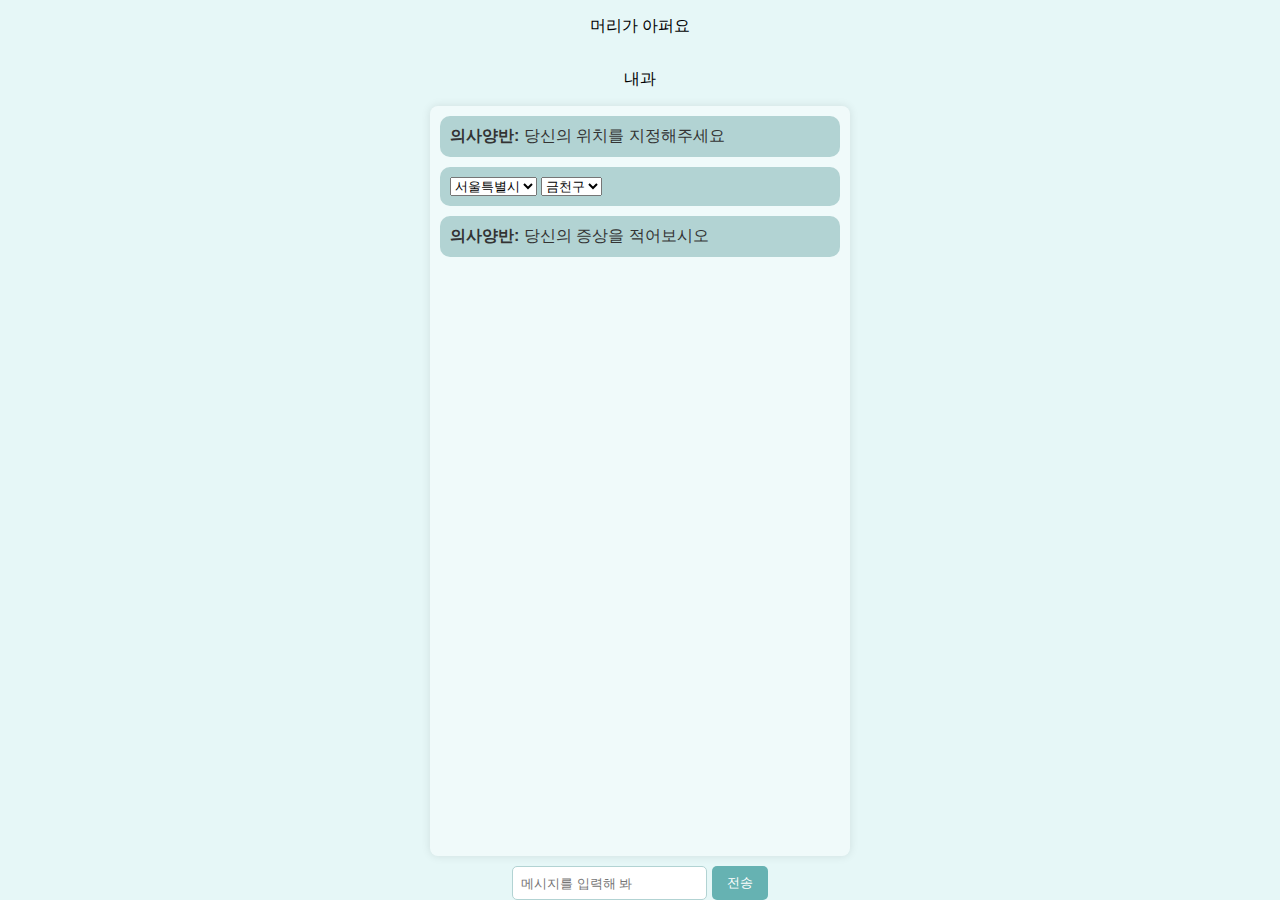
<file: templates/index.html>
<!--<index.html>-->

    <!DOCTYPE html>
    <html lang="en">
    <head>
      <meta charset="UTF-8">
      <meta name="viewport" content="width=device-width, initial-scale=1.0">
      <title>챗봇</title>
      <style>
        body {
          font-family: 'Arial', sans-serif;
          margin: 0;
          display: flex;
          flex-direction: column;
          align-items: center;
          justify-content: center;
          height: 100vh;
          background-color: #e6f7f7; /* 연한 민트색 배경 */
        }
    
        #chat-box {
          width: 400px;
          height: 800px;
          overflow-y: scroll;
          padding: 10px;
          background-color: #f0fafa; /* 채팅 박스 배경 */
          border-radius: 8px;
          box-shadow: 0 0 10px rgba(0, 0, 0, 0.1);
        }
    
        .message {
          margin-bottom: 10px;
          position: relative;
          padding: 10px;
          border-radius: 10px;
        }
    
        .my-message {
          text-align: right;
          background-color: #66b2b2; /* 나의 메시지 배경색 */
          color: #fff; /* 나의 메시지 텍스트 색상 */
        }
    
        .other-message {
          text-align: left;
          background-color: #b2d3d3; /* 상대의 메시지 배경색 */
          color: #333; /* 상대의 메시지 텍스트 색상 */
        }
    
        #input-box {
          margin-top: 10px;
          display: flex;
        }
    
        #message-input {
          flex: 1;
          padding: 8px;
          border: 1px solid #b2d3d3; /* 연한 민트색 테두리 */
          border-radius: 5px;
          margin-right: 5px;
          background-color: #fff; /* 밝은 흰색 배경 */
        }
    
        #message-input:focus {
          outline: none;
          border-color: #66b2b2; /* 밝은 민트색 포커스 테두리 */
        }
    
        button {
          padding: 8px 15px;
          background-color: #66b2b2; /* 밝은 민트색 버튼 배경 */
          color: #fff;
          border: none;
          border-radius: 5px;
          cursor: pointer;
        }
    
        button:hover {
          background-color: #338080; /* 더 진한 민트색으로 호버 시 변경 */
        }
      </style>
    </head>
    <body>
        <!-- TODO 나중에 삭제 -->
        <p>머리가 아퍼요</p>
        <p>내과</p>
      <div id="chat-box">
        <!-- TODO 선택한 구정보 선택 UI -->
        <div class="message other-message"><strong>의사양반:</strong> 당신의 위치를 지정해주세요</div>
        <div class="message other-message">
            <select>
                <option>서울특별시</option>
            </select>
            <select id="gu" name="gu">
                <option value="금천구">금천구</option>
            </select>
        </div>
        <div class="message other-message"><strong>의사양반:</strong> 당신의 증상을 적어보시오</div>
      </div>
      
      <div id="input-box">
        <input type="text" id="message-input" placeholder="메시지를 입력해 봐">
        <button onclick="sendMessage()">전송</button>
      </div>
    
      <script>
        document.addEventListener('DOMContentLoaded', function() {
            var messageInput = document.getElementById('message-input');
            messageInput.addEventListener('keypress', function(event) {
                if (event.key === 'Enter') {
                    sendMessage();
                }
            });
        });
    
        function sendMessage() {
          
            // TODO 선택한 구정보 획득
            var gu = document.getElementById('gu');
            gu_value = gu.value.trim();
            console.log('선택한 구는 ', gu_value)

            var messageInput = document.getElementById('message-input');
            // var chatBox = document.getElementById('chat-box');
            var userMessage = messageInput.value.trim();
    
            if (userMessage) {
              var messageObject = {'role': 'patient', 'content': userMessage};
              appendMessage(messageObject);

              messageInput.value = '';
              
              // TODO 선택한 구정보 추가 전달
              fetch('http://127.0.0.1:8000/chatbot/', {
                  method: 'POST',
                  headers: {'Content-Type': 'application/json'},                    
                  body: JSON.stringify({ "utterance": userMessage, 'gu':gu_value })
              })
              .then(response => response.json())
              .then(data => {
                  // Store the response object
                  var responseObject = {'role': 'doctor', 'content': data.bot_message, 'department': data.department, 'gu': gu_value};
                  appendMessage(responseObject);
              })
              .catch(error => {
                  console.error('Error:', error);
                  // Store an error message
                  var errorMessage = {'role': 'error', 'content': '오류가 발생했습니다.'};
                  appendMessage(errorMessage);
              });
          }
      }
      
    
      function appendMessage(messageObject) {
      var chatBox = document.getElementById('chat-box');
      chatBox.innerHTML += '<div class="message ' + messageObject.role + '"><strong>' + messageObject.role + ':</strong> ' + messageObject.content + '</div>';
      chatBox.scrollTop = chatBox.scrollHeight;
      console.log('Message Object:', messageObject);
  }
      </script>
    </body>
    </html>
</file>
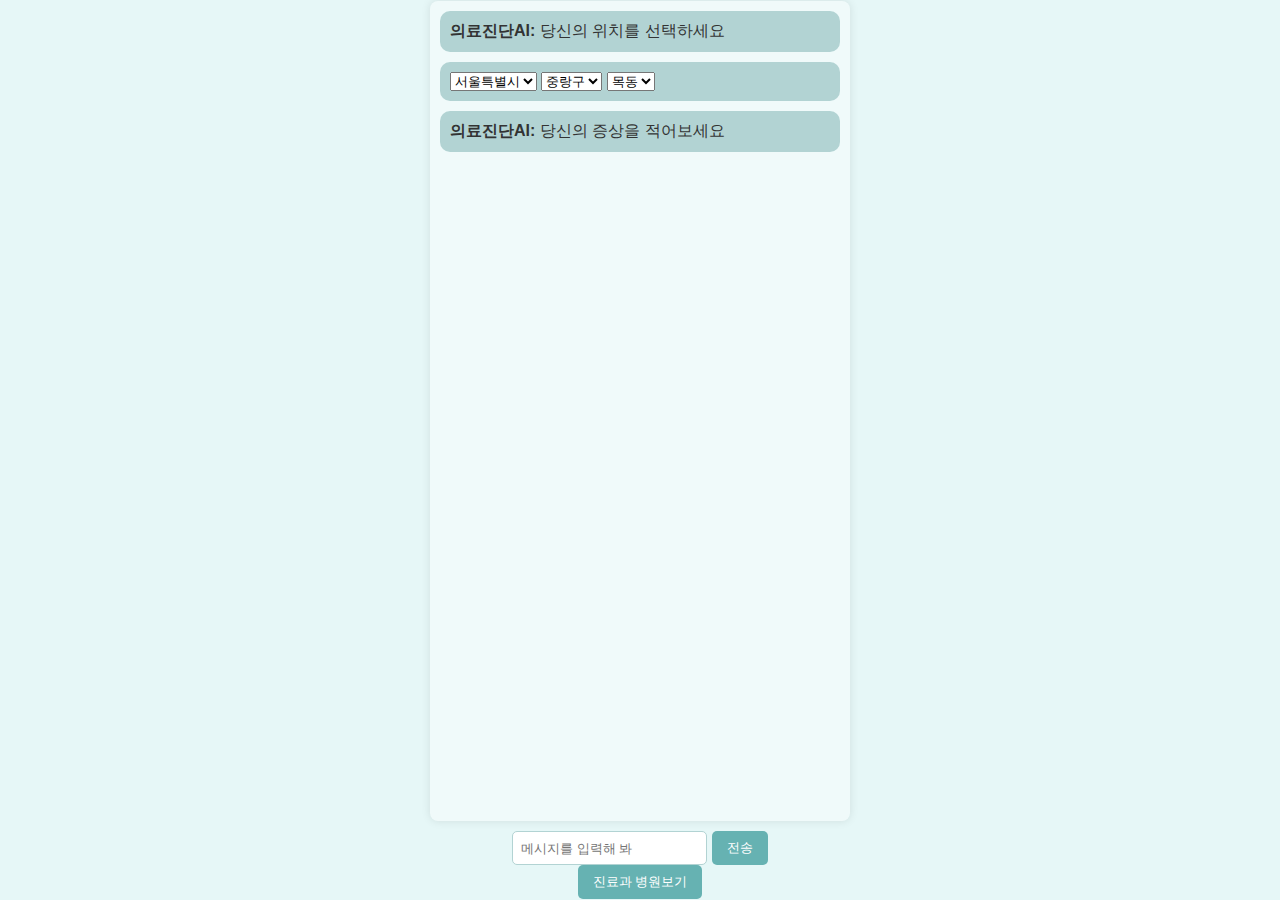
<file: front/html/index.html>
<!--<index.html>-->

<!DOCTYPE html>
<html lang="en">

<head>
  <meta charset="UTF-8">
  <meta name="viewport" content="width=device-width, initial-scale=1.0">
  <title>챗봇</title>
  <style>
    body {
      font-family: 'Arial', sans-serif;
      margin: 0;
      display: flex;
      flex-direction: column;
      align-items: center;
      justify-content: center;
      height: 100vh;
      background-color: #e6f7f7;
      /* 연한 민트색 배경 */
    }

    #chat-box {
      width: 400px;
      height: 800px;
      overflow-y: scroll;
      padding: 10px;
      background-color: #f0fafa;
      /* 채팅 박스 배경 */
      border-radius: 8px;
      box-shadow: 0 0 10px rgba(0, 0, 0, 0.1);
    }

    .message {
      margin-bottom: 10px;
      position: relative;
      padding: 10px;
      border-radius: 10px;
    }

    .my-message {
      text-align: right;
      background-color: #66b2b2;
      /* 나의 메시지 배경색 */
      color: #fff;
      /* 나의 메시지 텍스트 색상 */
    }

    .other-message {
      text-align: left;
      background-color: #b2d3d3;
      /* 상대의 메시지 배경색 */
      color: #333;
      /* 상대의 메시지 텍스트 색상 */
    }

    #input-box {
      margin-top: 10px;
      display: flex;
    }

    #message-input {
      flex: 1;
      padding: 8px;
      border: 1px solid #b2d3d3;
      /* 연한 민트색 테두리 */
      border-radius: 5px;
      margin-right: 5px;
      background-color: #fff;
      /* 밝은 흰색 배경 */
    }

    #message-input:focus {
      outline: none;
      border-color: #66b2b2;
      /* 밝은 민트색 포커스 테두리 */
    }

    button {
      padding: 8px 15px;
      background-color: #66b2b2;
      /* 밝은 민트색 버튼 배경 */
      color: #fff;
      border: none;
      border-radius: 5px;
      cursor: pointer;
    }

    button:hover {
      background-color: #338080;
      /* 더 진한 민트색으로 호버 시 변경 */
    }
  </style>
</head>

<body>
  <div id="chat-box">
    <div class="message other-message"><strong>의료진단AI:</strong> 당신의 위치를 선택하세요</div>
    <!-- TODO 시도, 시군구 추가 -->
    <div class="message other-message">
      <select>
        <option>서울특별시</option>
      </select>
      <select id="gu" name="gu">
        <option>중랑구</option>
      </select>
      <select id="">
        <option>목동</option>
      </select>
    </div>
    <div class="message other-message"><strong>의료진단AI:</strong> 당신의 증상을 적어보세요</div>
  </div>

  <div id="input-box">
    <input type="text" id="message-input" placeholder="메시지를 입력해 봐">
    <button onclick="sendMessage()">전송</button>
  </div>

  <!-- <div id="input-box">
    <input type="text" id="message-input" placeholder="진료과">
    <button onclick="sendMessage()">전송</button>
  </div> -->
<div>
  <button>진료과 병원보기</button>

</div>
  <script>
    document.addEventListener('DOMContentLoaded', function () {
      var messageInput = document.getElementById('message-input');
      messageInput.addEventListener('keypress', function (event) {
        if (event.key === 'Enter') {
          sendMessage();
        }
      });
    });

    // function sendMessage() {
    //   var messageInput = document.getElementById('message-input');
    //   var chatBox = document.getElementById('chat-box');
    //   var userMessage = messageInput.value.trim();

    //   if (userMessage) {
    //     appendMessage('사용자', userMessage, 'my-message');
    //     messageInput.value = '';

    //     fetch('http://127.0.0.1:8000/chatbot/', {
    //       method: 'POST',
    //       headers: { 'Content-Type': 'application/json' },
    //       // TODO 채팅 메시지에 구정보 추가함 임시
    //       body: JSON.stringify({ "utterance": userMessage, "gu":"금천구" })
    //     })
    //       .then(response => response.json())
    //       .then(data => appendMessage('의료진단AI', data.bot_message, 'other-message'))
    //       .catch(error => {
    //         console.error('Error:', error);
    //         appendMessage('의료진단AI', '오류가 발생했습니다.', 'other-message');
    //       });
    //   }
    // }


    function sendMessage() {
      alert(111);
    var messageInput = document.getElementById('message-input');
    var chatBox = document.getElementById('chat-box');
    var userMessage = messageInput.value.trim();

    if (userMessage) {
      appendMessage('사용자', userMessage, 'my-message');
      messageInput.value = '';
      alert(222);
      $.ajax({
        url: 'http://127.0.0.1:8000/chatbot/',
        type: 'POST',
        contentType: 'application/json',
        data: JSON.stringify({ "utterance": userMessage, "gu": "중랑구" }),
        success: function (data) {
          appendMessage('의료진단AI', data.bot_message, 'other-message');
        },
        error: function (error) {
          console.error('Error:', error);
          appendMessage('의료진단AI', '오류가 발생했습니다.', 'other-message');
        }
      });
    }
  }


    function appendMessage(sender, message, messageType) {
      var chatBox = document.getElementById('chat-box');
      chatBox.innerHTML += '<div class="message ' + messageType + '"><strong>' + sender + ':</strong> ' + message + '</div>'; 
      chatBox.scrollTop = chatBox.scrollHeight;
    }
  </script>
</body>

</html>
</file>
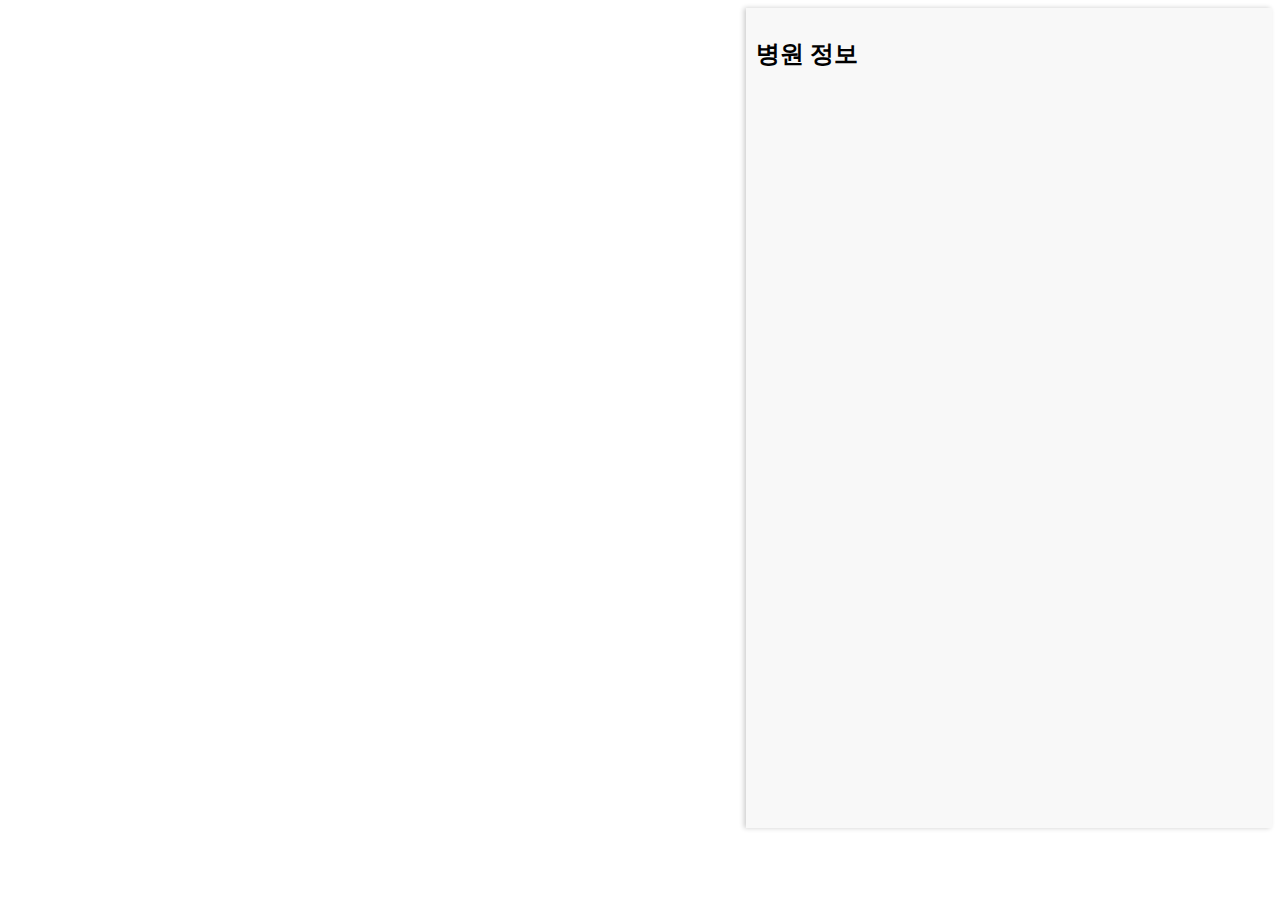
<file: front/html/map.html>
<!DOCTYPE html>
<html lang="ko">
<head>
    <meta charset="utf-8"/>
    <title>Kakao 지도 시작하기</title>
    <style>
        #map {
            width: 50%;
            height: 800px;
            float: left;
        }

        #sidebar {
            width: 40%; /* 수정된 부분: 사이드바 크기를 40%로 조정 */
            height: 800px;
            position: relative;
            background-color: #f8f8f8; /* 수정된 부분: 배경색 지정 */
            overflow-y: auto;
            padding: 10px;
            box-shadow: -2px 0px 5px 0px rgba(0,0,0,0.2);
            float: right;
        }

        .hospital-info {
            margin-bottom: 10px; /* 수정된 부분: 간격 조정 */
            padding: 10px;
            cursor: pointer;
            background-color: #fff;
            border: 1px solid #ddd;
            border-radius: 5px;
            transition: background-color 0.3s; /* 수정된 부분: 전환 효과 추가 */
        }

        .hospital-info:hover {
            background-color: #f0f0f0; /* 수정된 부분: 호버 효과 배경색 변경 */
        }

        .hospital-info h3 {
            margin: 0;
            font-size: 16px;
            color: #333;
        }

        /* ... (기존 CSS 스타일 유지) */
    </style>
    <script type="text/javascript" src="//dapi.kakao.com/v2/maps/sdk.js?appkey=b97c1385ace100f0020bff9a65ac426a"></script>
</head>
<body>
    <div id="map"></div>
    <div id="sidebar">
        <h2 style="margin-bottom: 20px;">병원 정보</h2>
        <!-- 병원 정보가 동적으로 추가될 영역 -->
    </div>

    <script>
        var container = document.getElementById('map');
        var options = {
            center: new kakao.maps.LatLng(33.450701, 126.570667),
            level: 4
        };

        var map = new kakao.maps.Map(container, options);

        if (navigator.geolocation) {
            navigator.geolocation.getCurrentPosition(function(position) {
                var lat = position.coords.latitude,
                    lon = position.coords.longitude;

                var locPosition = new kakao.maps.LatLng(lat, lon),
                    message = '<div style="padding:5px;">여기에 계신가요?!</div>';

                displayMarker(locPosition, message);
            });
        } else {
            var locPosition = new kakao.maps.LatLng(33.451393, 126.570738),
                message = 'geolocation을 사용할 수 없어요..';

            displayMarker(locPosition, message);
        }

        function displayMarker(locPosition, message) {
            var marker = new kakao.maps.Marker({
                map: map,
                position: locPosition
            });

            var iwContent = message,
                iwRemoveable = true;

            var infowindow = new kakao.maps.InfoWindow({
                content: iwContent,
                removable: iwRemoveable
            });

            infowindow.open(map, marker);
            map.setCenter(locPosition);

            // 마커를 클릭했을 때 이벤트 처리
            kakao.maps.event.addListener(marker, 'click', function() {
                // 클릭한 마커의 정보 윈도우를 열고 병원 이름 표시
                infowindow.setContent('<div style="padding:5px;">현재 위치</div>');
                infowindow.open(map, marker);
            });
        }

        var positions = [
            { title: '카카오', latLng: new kakao.maps.LatLng(33.405705, 126.570677) },
            { title: '생태연못', latLng: new kakao.maps.LatLng(33.450936, 126.569477) },
            { title: '텃밭', latLng: new kakao.maps.LatLng(33.450879, 126.569940) },
            { title: '근린공원', latLng: new kakao.maps.LatLng(33.451393, 126.570738) }
        ];

        var imageSrc = "https://t1.daumcdn.net/localimg/localimages/07/mapapidoc/markerStar.png";

        for (var i = 0; i < positions.length; i++) {
            var imageSize = new kakao.maps.Size(24, 35);
            var imageOption = { offset: new kakao.maps.Point(14, 34) };

            var markerImage = new kakao.maps.MarkerImage(imageSrc, imageSize, imageOption);

            var marker = new kakao.maps.Marker({
                map: map,
                position: positions[i].latLng,
                title: positions[i].title,
                image: markerImage
            });

            // 병원 정보를 사이드바에 추가
            addHospitalInfoToSidebar(positions[i].title);
        }

        function addHospitalInfoToSidebar(title) {
            var sidebar = document.getElementById('sidebar');
            var hospitalInfo = document.createElement('div');
            hospitalInfo.className = 'hospital-info';
            hospitalInfo.innerHTML = '<h3>' + title + '</h3>';
            hospitalInfo.onclick = function() {
                alert('선택한 병원 정보: ' + title);
            };
            sidebar.appendChild(hospitalInfo);
        }

        var markerPosition = new kakao.maps.LatLng(33.450701, 126.570667);
        var markerImage = new kakao.maps.MarkerImage(imageSrc, imageSize, imageOption);

        var marker = new kakao.maps.Marker({
            position: markerPosition,
            image: markerImage
        });

        marker.setMap(map);

        var content = '<div class="customoverlay">' +
            '   <a href="https://map.kakao.com/?itemId=18059921" target="_blank">' +
            '       <span class="title">카카오 스페이스닷원</span>' +
            '   </a>' +
            '</div>';

        var position = new kakao.maps.LatLng(33.450701, 126.570667);

        var customOverlay = new kakao.maps.CustomOverlay({
            map: map,
            position: position,
            content: content,
            yAnchor: 1
        });
    </script>
</body>
</html>
</file>
